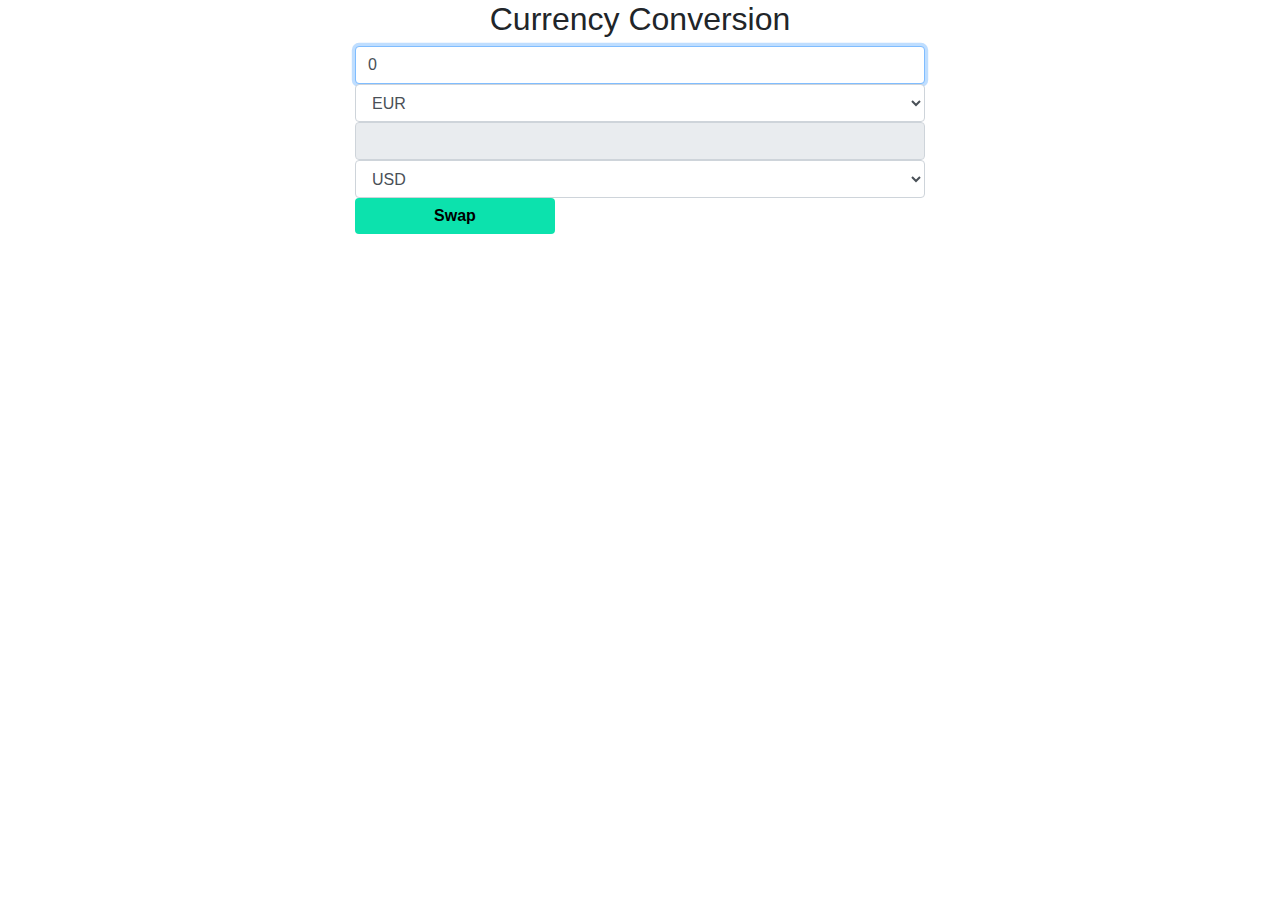
<file: CAPCO Task/index.html>
<!doctype html>
<html lang="en-gb">
<head>
    <title>CAPCO | Currency Conversion</title>
    <meta charset="UTF-8">
    <meta http-equiv="X-UA-Compatible" content="IE=edge">
    <meta name="author" content="Kayode Olumo">
    <meta name="viewport" content="width=device-width, initial-scale=1.0">
    <link rel="stylesheet" href="https://maxcdn.bootstrapcdn.com/font-awesome/4.5.0/css/font-awesome.min.css">
    <link rel="stylesheet" href="https://maxcdn.bootstrapcdn.com/bootstrap/4.0.0/css/bootstrap.min.css">
    <link href="https://fonts.googleapis.com/css?family=Roboto|Courgette|Pacifico:400,700" rel="stylesheet">
    <link rel="stylesheet" href="css/style.css">
</head>
<body onload="convertCur();">
    <div class="container">
        <h2>Currency Conversion</h2>
        <div class="content-box">
            <div>
                <input id="fromAmount" type="text" value="0" size="14" autofocus class="form-control" onkeyup="convertCur();">
                <select id="from" class="form-control" onchange="convertCur();">
                    <option value="EUR" selected>EUR</option>
                    <option value="AUD">AUD</option>
                    <option value="GBP">GBP</option>
                    <option value="USD">USD</option>
                </select>
            </div>
            <div>
                <input id="toAmount" type="text" size="14" autofocus class="form-control" disabled>
                <select id="to" class="form-control "onchange="convertCur();">
                    <option value="EUR">EUR</option>
                    <option value="AUD">AUD</option>
                    <option value="GBP">GBP</option>
                    <option value="USD" selected>USD</option>
                </select>
            </div>
            <div class="btn-container">
                <button id="swapBtn" class="btn btn-default swap-btn" onclick="swap(),convertCur()">Swap</button>
            </div>
            
        </div>
    </div>
    <script src="js/app.js"></script>
</body>
</html>
</file>
<file: CAPCO Task/css/style.css>
*{
    font-family: Verdana, Geneva, Tahoma, sans-serif;
}

h2{
    text-align: center;
}

.container{
    width: 600px;
    height: 150px;
    margin: 0 auto;
}

.content-box{
    margin: auto;
}

.btn-container{
    width: 100%;
}

.swap-btn{
    font-size: 16px;
    font-weight: bold;
    background: #0ce2ad;
    border: none;
    min-width: 200px;
    margin: 0 auto;
}
</file>
